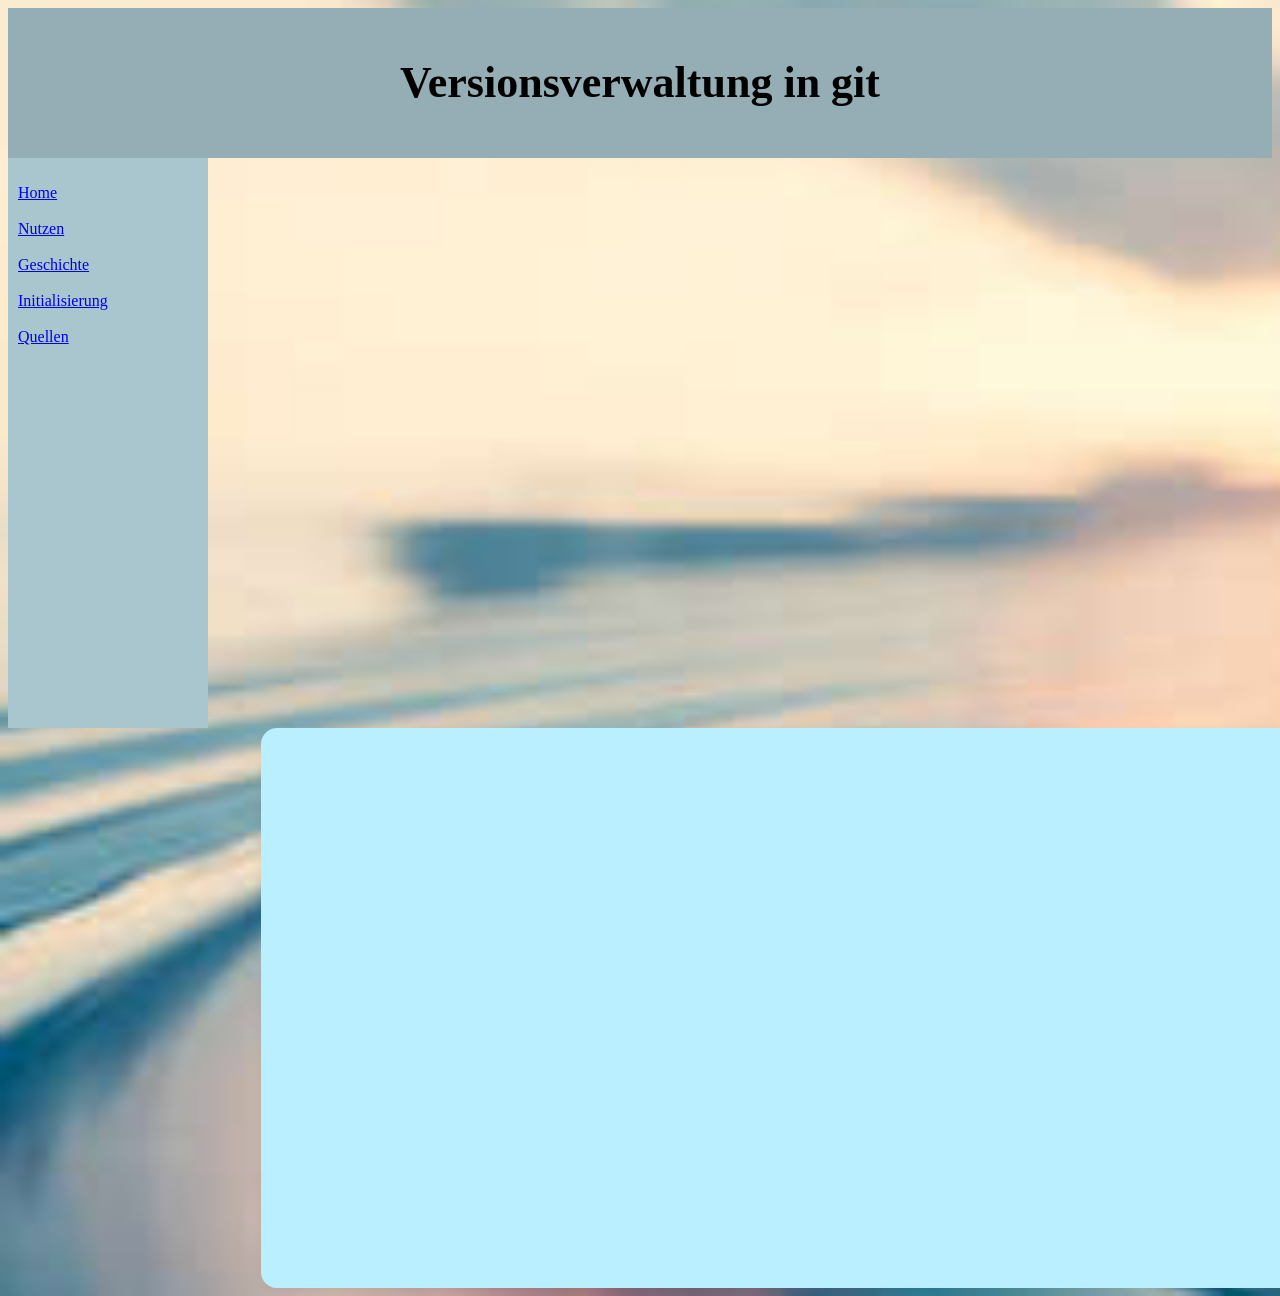
<file: pages/index.html>
<!DOCTYPE html>
<html lang="de-DE">

<head>
  <link href="../css/main.css" rel="stylesheet">
  <title>Versionsverwaltung in git</title>
</head>

<body class="body">
  <header id="header">
    <h1 id="top-title">Versionsverwaltung in git</h1>
  </header>
  <section id="section">
    <nav id="nav">
      <ul id="ul">
        <li><a href="#home">Home</a></li>
        <br>
        <li><a href="#nutzen">Nutzen</a></li>
        <br>
        <li><a href="#geschichte">Geschichte</a></li>
        <br>
        <li><a href="#initialisierung">Initialisierung</a></li>
        <br>
        <li><a href="#quellen">Quellen</a></li>

      </ul>
    </nav>

    <div class="container">
      <div class="topic-content">
        <div class="column" id="home">
          <h2>Home</h2>
          <p>Auf dieser Seite möchte ich git vorstellen, ein wunderbares Werkzeug um Versionen von Dateien zu verwalten.
            <a href="https://github.com/Mimmi294/versionsverwaltung-in-git.git"> Diese gesamte Seite wurde mithilfe von
              git
              entwickelt und kann hier eingesehen und heruntergeladen werden. </a>
          </p>
        </div>
      </div>

      <div class="topic-content">
        <div class="column" id="initialisierung">
          <h2>Initialisierung eines Repositorys</h2>
          <p>Zu Beginn installierte ich zunächst git und befolgte die Anweisungen auf folgendem <a id="link"
              href="https://docs.github.com/de/desktop/installing-and-authenticating-to-github-desktop/setting-up-github-desktop"
              target="_blank">Link.</a>
            <br>
            Gerade zu beginn ist es ratsam mit der Benutzeroberfläche <a id="link"
              href="https://desktop.github.com/download/" target="_blank">GitHub Desktop</a> zu arbeiten. GitHub
            Desktop greift
            auf die Funktionen und Daten von git zu und stellt diese Vereinfacht da, was gerade für Anfänger
            wesentlich
            einfacher sein kann, um sich zurecht zu finden.
            <br>
            Da ich die einzelnen Schritte nur abstrakt erkläre, verlinke ich spezifischere Anleitung als
            Hilfestellung.
            <br>
            Um mit meinem Projekt zu starten, <a id="link"
              href="https://docs.github.com/de/desktop/overview/creating-your-first-repository-using-github-desktop"
              target="_blank">initialisierte ich ein neues Repository.</a> Das Repository bezeichnet mein
            gesamtes Projekt, inklusive des Codes, verschiedener Anhänge, den Versionsverlauf und organisatorische
            Informationen, die git helfen das Projekt zu verwalten.
            <br>
            Nachdem das Repository nun erstellt ist, befinden sich zunächst keine inhaltsbezogenen Daten darin -
            lediglich
            organisatorische Dateien für die Strukturierung des Projekts. Nach der Initialisierung ist das Repository
            vorerst nur lokal gespeichert, was dazu führt, dass es nicht ohne weiteres von anderen Geräten einsehbar
            ist.
          </p>
        </div>

        <div class="column" id="geschichte">
          <h2>Geschichte</h2>
          <br>
          <h3>Gründer</h3>
          <div class="gruender-layout">
            <div class="gruender-text">
              <p><b>Name:</b> Linus Torvalds
                <br>
                <b>Alter:</b> geboren am 28.Dezember 1969 (56)
                <br>
                <b>Beruflicher Gang:</b> Linus Torvalds ist ein finnisch-US-amerikanischer Informatiker und
                Software-Entwickler.
              </p>
              <h3>Git</h3>
              <p>In der britischen Umgangssprache bedeutet „git“ so viel wie „Blödmann“. Herr Torvalds begründete seine
                Wahl
                damit, dass er die Chance ergriff aus dem Namen einen Scherz zu machen. Er sprach davon, dass er alle
                seine
                Projekte nach sich selbst benannte, also erst „Linux“ und dann „git“. Zudem ist es ein kurzer und
                einigermaßen einzigartiger Name und zusätzlich auf einer Standardtastatur zu schreiben. Die erste
                Version
                von Git wurde am 07.04.2005 veröffentlicht.
              </p>
            </div>
            <figure class="gruender-image">
              <img src="../images/Linus_Torvalds.jpeg" alt="(Bild von Linus Torvalds)">
              <figcaption>Linus Torvalds (2018) - Erfinder von git und Linux</figcaption>
            </figure>
          </div>
        </div>

        <div class="column" id="nutzen">
          <h2>Nutzen</h2>
          <h3>Nutzen von git</h3>
          Git ist sehr hilfreich, um Änderungen an Dateien zu verwalten, erleichtert die Zusammenarbeit im Team und
          die
          Organisation von Entwicklungsprozessen. Dadurch wird es hauptsächlich in der Softwareentwicklung eingesetzt.

          <h3>1. Versionsverwaltung</h3>
          In Git gibt es sogenannte Commits. Mithilfe dieser Commits speichert man jede Änderung, wodurch man ältere
          Versionen eines Projekts wiederherstellen kann, Änderungen im Team oder mit anderen vergleichen kann und
          nachvollziehen kann, wer was und wann geändert hat. Dies kann besonders hilfreich in der Teamarbeit sein, um
          Konflikten aus dem weg zu gehen und strukturiert zu arbeiten.

          <h3>2. Arbeiten mit Branches</h3>
          Zusätzlich zu den Commits können auch verschiedene Branches genutzt werden. Branches sind sogenannte
          Entwicklungszweige. Sie sorgen dafür, dass man einen neuen Code isoliert testen kann, mehrere Personen
          gleichzeitig an unterschiedlichen Funktionen arbeiten können und dass Fehlerbehebungen sich getrennt vom
          Hauptprojekt durchführen lassen. Am Ende können die verschiedenen Branches wieder zusammengeführt, also
          gemerged, werden.

          <h3>3. Zusammenarbeit im Team</h3>
          Wie in den oberen Punkten schon erwähnt ermöglicht es git, dass mehrere Personen gleichzeitig am selben
          Projekt arbeiten können. Einige Vorteile sind, dass jeder Entwickler eine vollständige Kopie des
          Repositories.
          Zusätzlich können Änderungen über Push und Pull synchronisiert werden. Zudem können Konflikte schnell
          erkannt
          werden und gezielt gelöst werden, da man zum Beispiel genau sehen kann, was verändert, wann es verändert
          wurde
          und von wem es geändert wurde. Durch diese Funktionen bleibt der Code stets konsistent und organisiert.

          <h3>4. Nachvollziehbarkeit und Kontrolle</h3>
          Durch die Historie, also durch die erstellten Commits, bietet Git lückenlose Dokumentation, einfache
          Fehleranalyse und die Möglichkeit, zu früheren Zuständen zurückzukehren.

          <h3>5. Sicherung und Wiederherstellung</h3>
          Während der Arbeit an einem Projekt, existieren mehrere Kopien eines Projekts. Das bedeutet es gibt eine
          hohe
          Datensicherheit, der Schutz vor Datenverlust ist gegeben und eine schnelle Wiederherstellung nach Fehlern
          oder
          Problemen ist dadurch möglich.

          <h3>6. Flexibilität und Integration</h3>
          Git lässt sich gut mit vielen Entwicklungswerkzeugen kombinieren und unterstützt somit große Projekte,
          unterschiedliche Programmiersprachen und automatisierte Tests und Deployment-Prozesse. Dadurch ist Git heute
          ein zentraler Bestandteil moderner Softwareentwicklung.


          <h3>Kurz gesagt:</h3>
          Git ist ein sehr gutes Programm um mit mehreren Personen zusammen an einem Projekt zu arbeiten und bietet
          zahlreiche Werkzeuge, die Struktur und Ordnung dabei sicherstellen. Wichtig zu erwähnen ist auch die leichte
          und zuverlässige Fehler, die durch die History ermöglicht wird.
        </div>

        <div class="column" id="quellen">
          <h2>Quellen</h2>
          <p><a href="https://docs.github.com/de/get-started/start-your-journey/about-github-and-git">https://docs.github.com/de/get-started/start-your-journey/about-github-and-git</a>
            <br>
            <a href="https://git-scm.com/docs">https://git-scm.com/docs</a>
            <br>
            <a href="https://de.wikipedia.org/wiki/Linus_Torvalds">https://de.wikipedia.org/wiki/Linus_Torvalds</a>
            <br>
            <a href="https://de.wikipedia.org/wiki/Git">https://de.wikipedia.org/wiki/Git</a>
          </p>
        </div>

      </div>
    </div>
  </section>
</body>

</html>
</file>
<file: css/main.css>
:root {
  font-family: Georgia;
  background-image: url('../Images/zen-background.jpg');
  background-repeat: no-repeat;
  background-size: cover;
}

#header {
  background-color: rgb(149, 174, 182);
  padding: 20px;
  text-align: center;
  font-size: 22px;
  color: black;
}

#top-title {
  text-align: center;
}


#section::after {
  content: "";
  display: table;
  clear: both;
}

#nav {
  float: left;
  width: 180px;
  height: 550px;
  background: rgb(169, 197, 206);
  padding: 10px;
}

#ul {
  list-style-type: none;
  padding: 0;
  width: 5%;
}

.column {
  display: none;
  flex-direction: column;
}

.column:target{
  display: flex;
  gap: 20px;
  align-items: flex-start;
}

.container {
  padding: min(5em, 8%);
  width: 1000px;
  height: 550px;
  max-height: 400px;
  background-color: rgb(186, 239, 255);
  box-shadow: 0 3px 10px rgba(0, 0, 0, 0.05);
  border-radius: 1em;
  margin-left: 20%;
  margin-right: 20%;
  margin-top: 0;
  overflow-y: scroll;

}

.topic-content {
  display: flex;
  flex-direction: row;
}

.gruender-layout {
  display: flex;
  align-items: start;
}

.gruender-text {
  flex: 2;
}

.gruender-image {
  flex: 1;
}

.gruender-image img {
  max-width: 100%;
  height: auto;
  border-radius: 1.5em;
}
</file>
